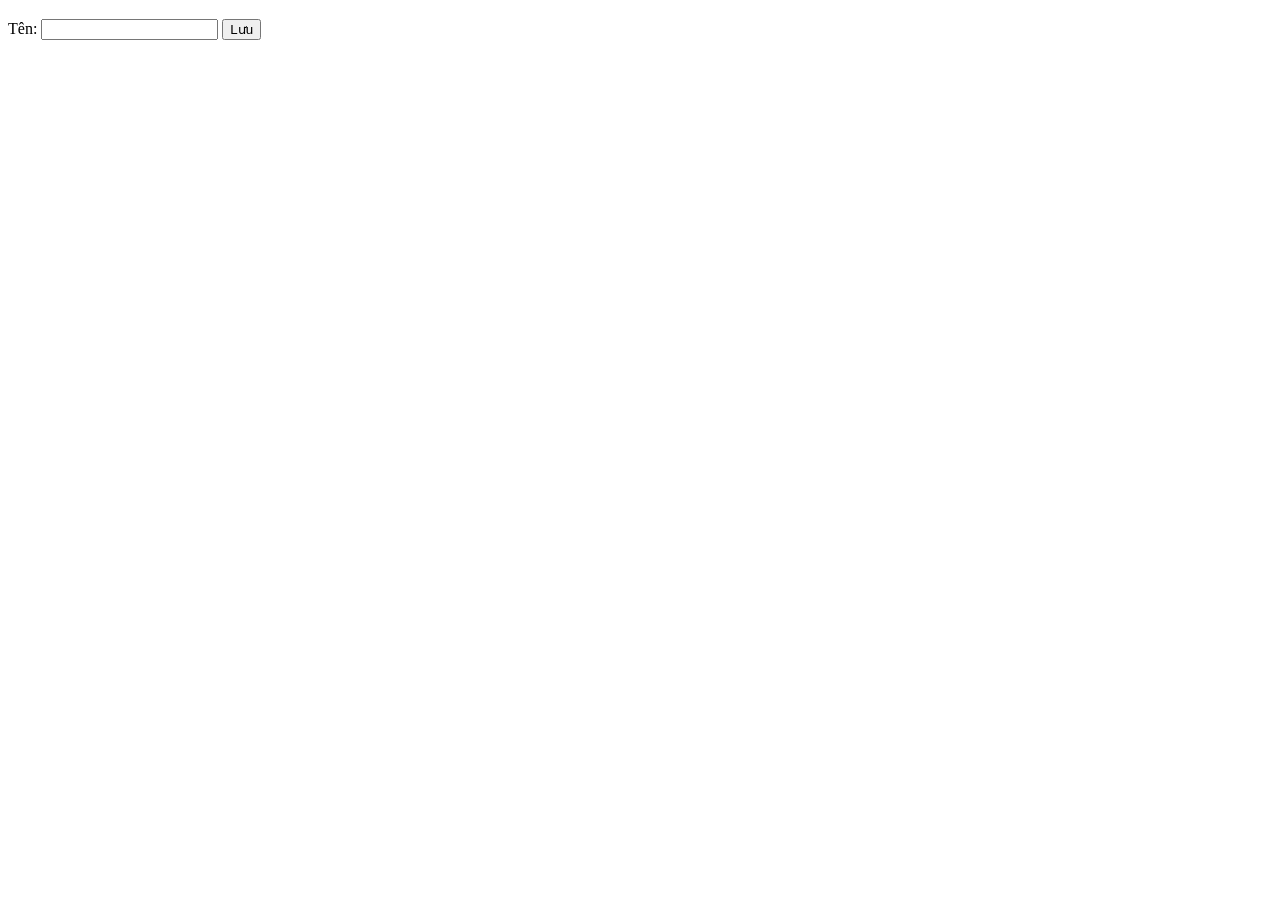
<file: demoSpring/target/classes/templates/category/form.html>
<!DOCTYPE html>
<html xmlns:th="http://www.thymeleaf.org"
      xmlns:layout="http://www.ultraq.net.nz/thymeleaf/layout"
      layout:decorate="~{layout/main}">
<head>
    <title>Category Form</title>
</head>
<body>
<main layout:fragment="content">
    <h3 th:text="${category.id == null ? 'Thêm Category' : 'Sửa Category'}"></h3>
    <form th:action="@{/categories/save}" th:object="${category}" method="post">
        <input type="hidden" th:field="*{id}">
        <label>Tên: </label>
        <input type="text" th:field="*{name}">
        <button type="submit">Lưu</button>
    </form>
</main>
</body>
</html>
</file>
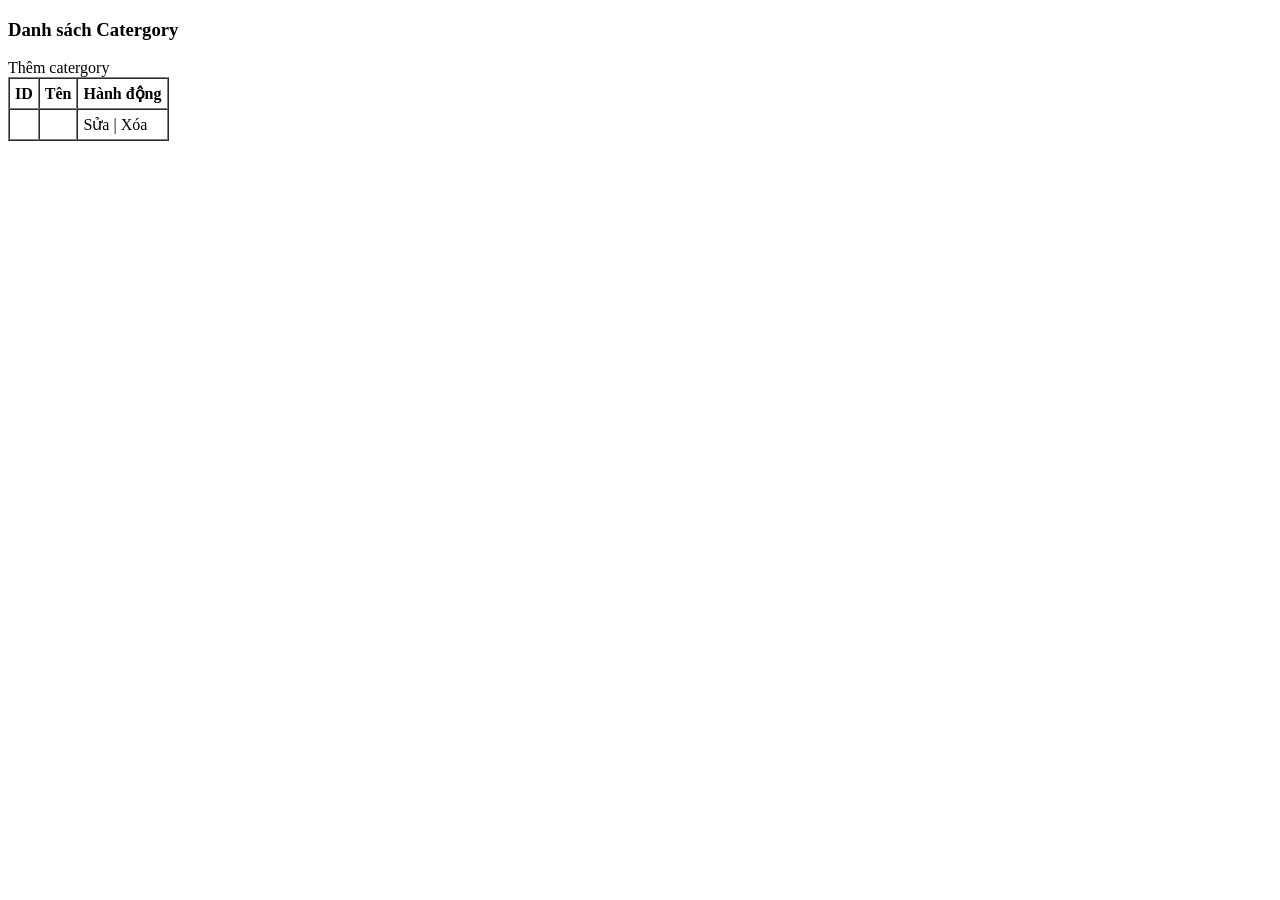
<file: demoSpring/target/classes/templates/category/list.html>
<!DOCTYPE html>
<html xmlns:th="http://www.thymeleaf.org"
      xmlns:layout="http://www.ultraq.net.nz/thymeleaf/layout"
      layout:decorate="~{layout/main}">
<head>
    <title>Danh sách Category</title>
</head>
<body>
    <main layout:fragment="content">
        <h3>Danh sách Catergory</h3>
        <a th:href="@{/categories/new}">Thêm catergory</a>
        <table border="1" cellpadding="5" cellspacing="0">
            <thead>
                <tr>
                    <th>ID</th>
                    <th>Tên</th>
                    <th>Hành động</th>
                </tr>
            </thead>
            <tbody>
                <tr th:each="c : ${categories}">
                    <td th:text="${c.id}"></td>
                    <td th:text="${c.name}"></td>
                    <td>
                        <a th:href="@{/categories/edit/{id}(id=${c.id})}">Sửa</a> |
                        <a th:href="@{/categories/delete/{id}(id=${c.id})}">Xóa</a>
                    </td>
                </tr>
            </tbody>
        </table>
    </main>
</body>
</html>
</file>
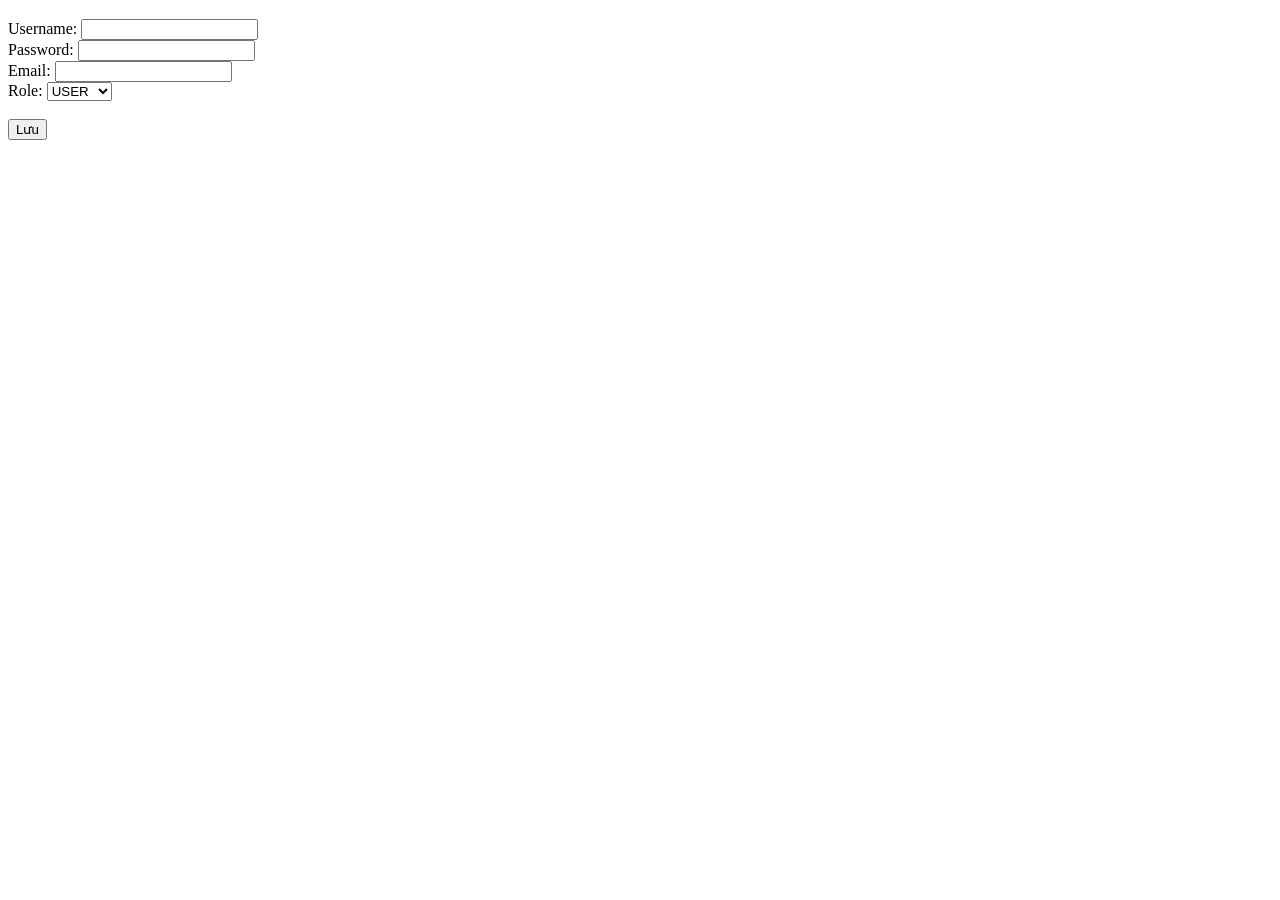
<file: demoSpring/target/classes/templates/user/form.html>
<!DOCTYPE html>
<html xmlns:th="http://www.thymeleaf.org"
      xmlns:layout="http://www.ultraq.net.nz/thymeleaf/layout"
      layout:decorate="~{layout/main}">
<head>
    <title>Form User</title>
</head>
<body>
<main layout:fragment="content">
    <h3 th:text="${user.id == null ? 'Thêm User' : 'Sửa User'}"></h3>
    <form th:action="@{/admin/users/save}" th:object="${user}" method="post">
        <input type="hidden" th:field="*{id}">

        <label>Username:</label>
        <input type="text" th:field="*{username}"><br>

        <label>Password:</label>
        <input type="password" th:field="*{password}"><br>

        <label>Email:</label>
        <input type="email" th:field="*{email}"><br>

        <label>Role:</label>
        <select th:field="*{role}">
            <option value="USER">USER</option>
            <option value="ADMIN">ADMIN</option>
        </select><br><br>

        <button type="submit">Lưu</button>
    </form>
</main>
</body>
</html>
</file>
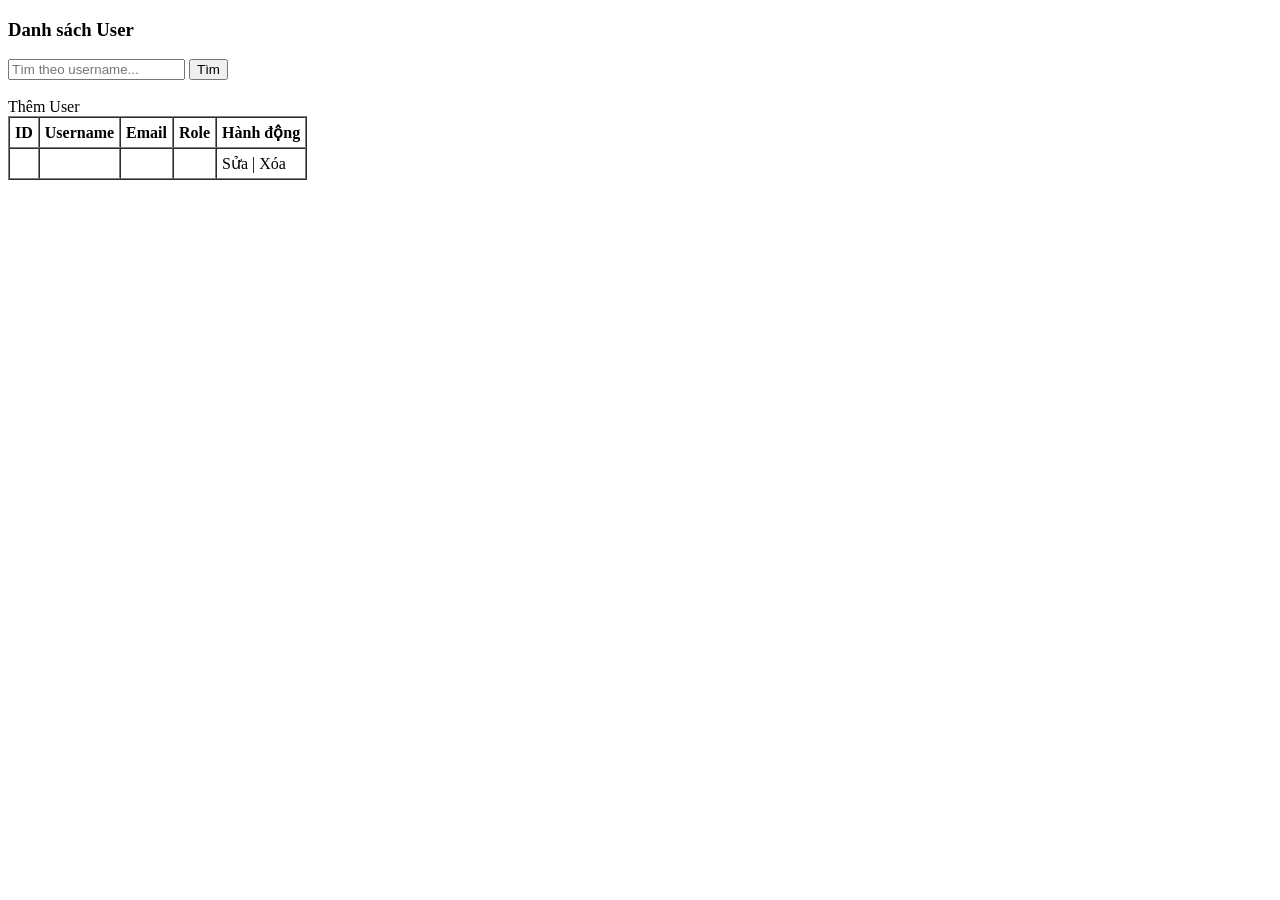
<file: demoSpring/target/classes/templates/user/list.html>
<!DOCTYPE html>
<html xmlns:th="http://www.thymeleaf.org"
      xmlns:layout="http://www.ultraq.net.nz/thymeleaf/layout"
      layout:decorate="~{layout/main}">
<head>
    <title>Danh sách User</title>
</head>
<body>
<main layout:fragment="content">
    <h3>Danh sách User</h3>

    <form method="get" th:action="@{/admin/users}">
        <input type="text" name="keyword" th:value="${keyword}" placeholder="Tìm theo username...">
        <button type="submit">Tìm</button>
    </form>
    <br>

    <a th:href="@{/admin/users/new}">Thêm User</a>
    <table border="1" cellpadding="5" cellspacing="0">
        <thead>
        <tr>
            <th>ID</th>
            <th>Username</th>
            <th>Email</th>
            <th>Role</th>
            <th>Hành động</th>
        </tr>
        </thead>
        <tbody>
        <tr th:each="u : ${users}">
            <td th:text="${u.id}"></td>
            <td th:text="${u.username}"></td>
            <td th:text="${u.email}"></td>
            <td th:text="${u.role}"></td>
            <td>
                <a th:href="@{/admin/users/edit/{id}(id=${u.id})}">Sửa</a> |
                <a th:href="@{/admin/users/delete/{id}(id=${u.id})}">Xóa</a>
            </td>
        </tr>
        </tbody>
    </table>
</main>
</body>
</html>
</file>
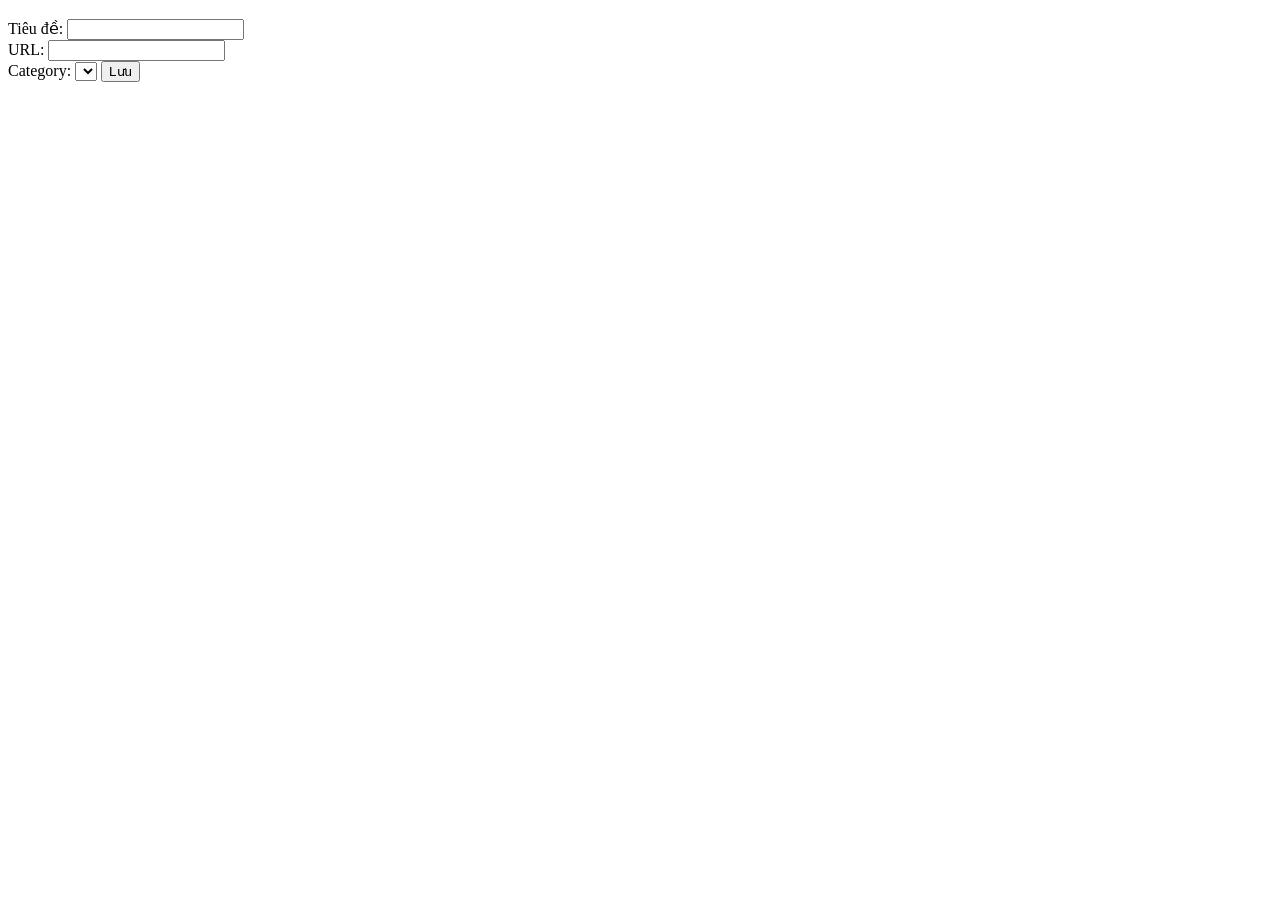
<file: demoSpring/target/classes/templates/video/form.html>
<!DOCTYPE html>
<html xmlns:th="http://www.thymeleaf.org"
	xmlns:layout="http://www.ultraq.net.nz/thymeleaf/layout"
	layout:decorate="~{layout/main}">
<head>
<title>Form Video</title>
</head>
<body>
	<main layout:fragment="content">
		<h3 th:text="${video.id == null ? 'Thêm Video' : 'Sửa Video'}"></h3>
		<form th:action="@{/admin/videos/save}" th:object="${video}"
			method="post">
			<input type="hidden" th:field="*{id}"> <label>Tiêu
				đề:</label> <input type="text" th:field="*{title}"><br> <label>URL:</label>
			<input type="text" th:field="*{url}"><br> <label>Category:</label>
			<select th:field="*{category.id}">
				<option th:each="c : ${categories}" th:value="${c.id}"
					th:text="${c.name}"></option>
			</select>


			<button type="submit">Lưu</button>
		</form>
	</main>
</body>
</html>
</file>
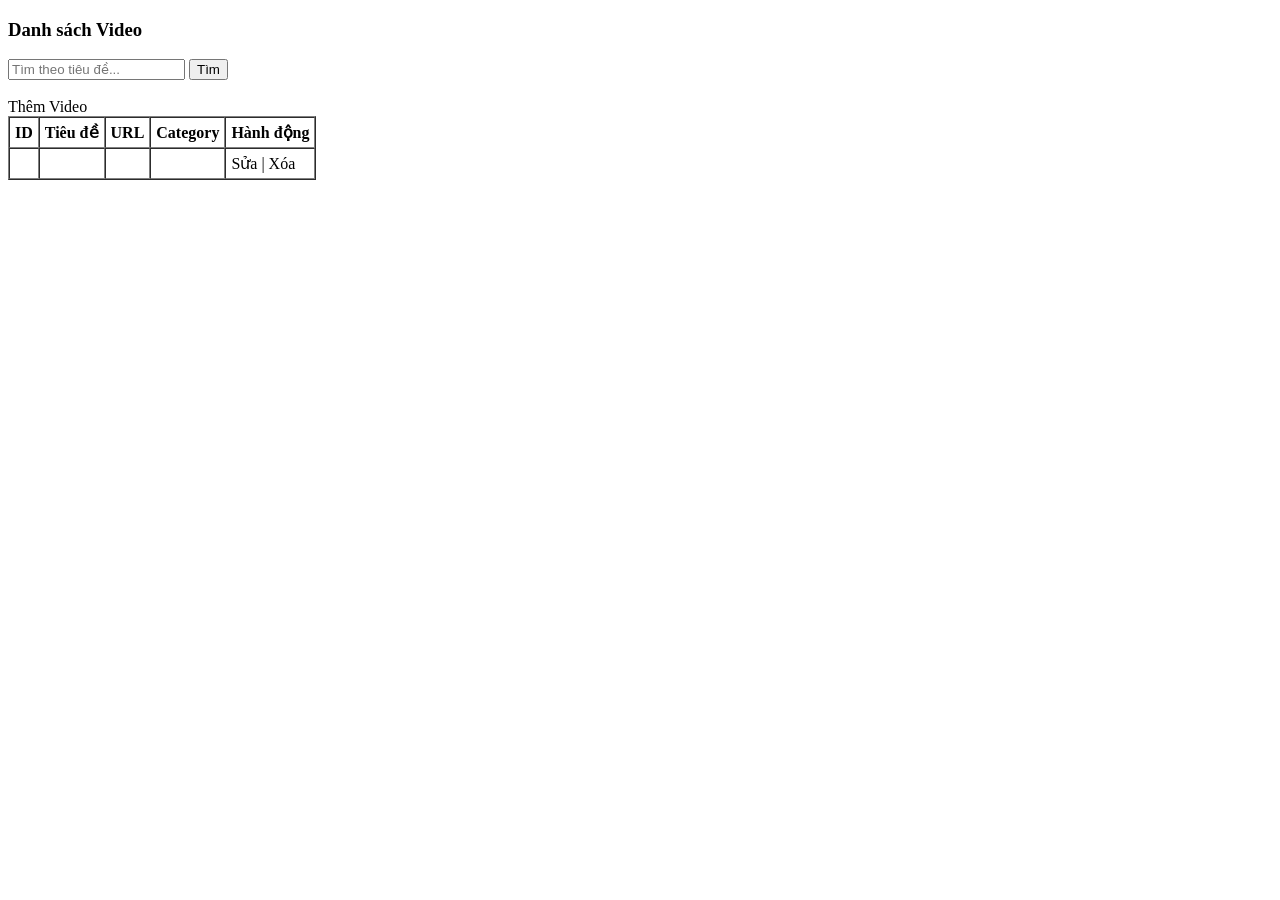
<file: demoSpring/target/classes/templates/video/list.html>
<!DOCTYPE html>
<html xmlns:th="http://www.thymeleaf.org"
      xmlns:layout="http://www.ultraq.net.nz/thymeleaf/layout"
      layout:decorate="~{layout/main}">
<head>
    <title>Danh sách Video</title>
</head>
<body>
<main layout:fragment="content">
    <h3>Danh sách Video</h3>

    <form method="get" th:action="@{/admin/videos}">
        <input type="text" name="keyword" th:value="${keyword}" placeholder="Tìm theo tiêu đề...">
        <button type="submit">Tìm</button>
    </form>
    <br>

    <a th:href="@{/admin/videos/new}">Thêm Video</a>
    <table border="1" cellpadding="5" cellspacing="0">
        <thead>
        <tr>
            <th>ID</th>
            <th>Tiêu đề</th>
            <th>URL</th>
            <th>Category</th>
            <th>Hành động</th>
        </tr>
        </thead>
        <tbody>
        <tr th:each="v : ${videos}">
            <td th:text="${v.id}"></td>
            <td th:text="${v.title}"></td>
            <td><a th:href="${v.url}" th:text="${v.url}" target="_blank"></a></td>
            <td th:text="${v.category != null ? v.category.name : 'Không có'}"></td>
            <td>
                <a th:href="@{/admin/videos/edit/{id}(id=${v.id})}">Sửa</a> |
                <a th:href="@{/admin/videos/delete/{id}(id=${v.id})}">Xóa</a>
            </td>
        </tr>
        </tbody>
    </table>
</main>
</body>
</html>
</file>
